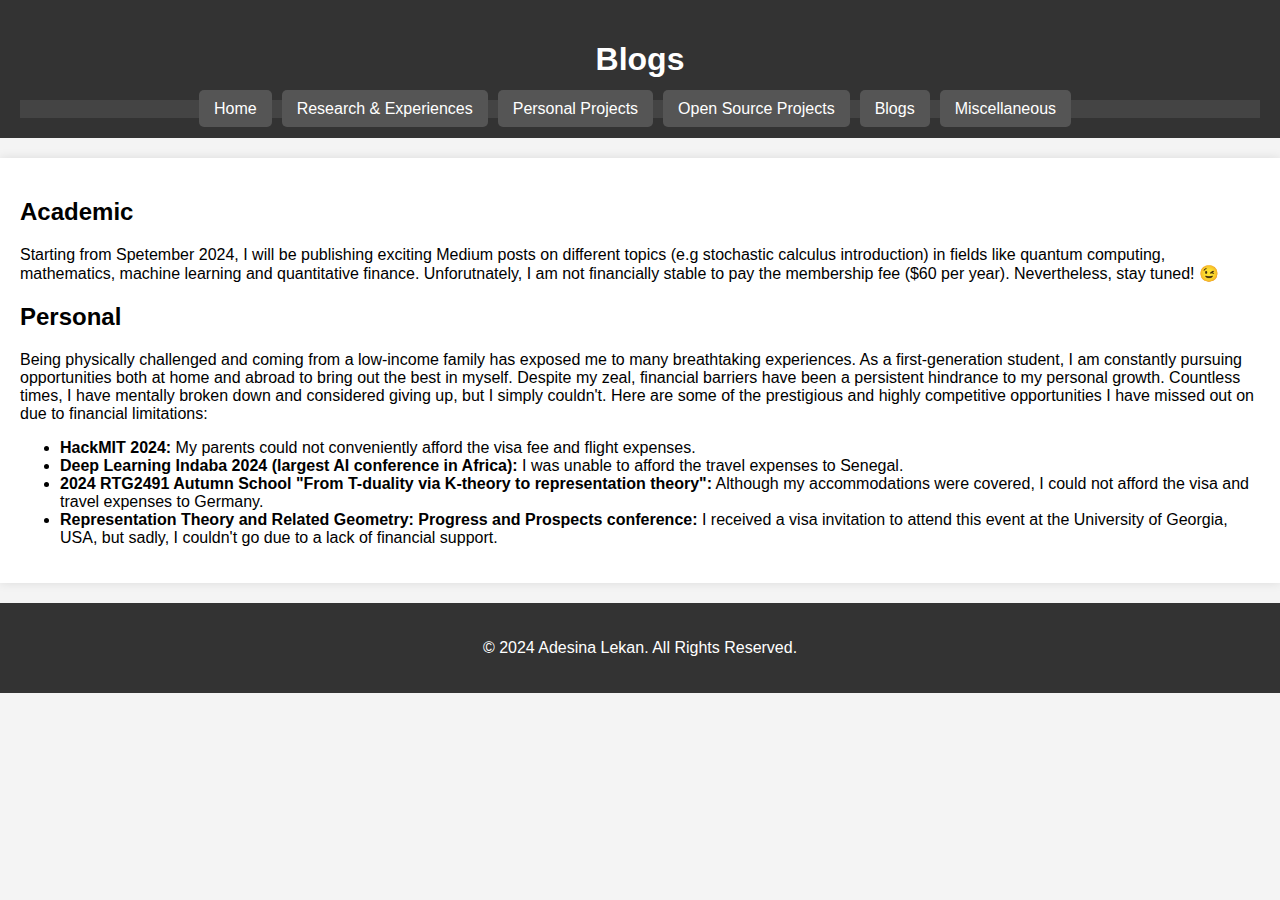
<file: blog.html>
<!DOCTYPE html>
<html lang="en">
<head>
   <meta charset="UTF-8">
   <meta name="viewport" content="width=device-width, initial-scale=1.0">
   <title>Research & Experiences</title>
   <link rel="stylesheet" href="assets/css/style.css">
</head>
<body>
   <header>
     <h1>Blogs</h1>
     <nav>
       <ul>
         <li><a href="index.html">Home</a></li>
         <li><a href="research.html">Research & Experiences</a></li>
         <li><a href="projects.html">Personal Projects</a></li>
         <li><a href="open_source.html">Open Source Projects</a></li>
         <li><a href="blog.html">Blogs</a></li>
         <li><a href="misc.html">Miscellaneous</a></li>
       </ul>
     </nav>
   </header>

   <main>
     <section>
       <h2>Academic</h2>
       <p> Starting from Spetember 2024, I will be publishing exciting Medium posts on different topics (e.g stochastic calculus introduction) in fields like quantum computing, mathematics, machine learning and quantitative finance. Unforutnately, I am not financially stable to pay the membership fee ($60 per year). Nevertheless, stay tuned! &#x1F609;</p>
     </section>
     <section>
       <h2>Personal</h2>
       <p>Being physically challenged and coming from a low-income family has exposed me to many breathtaking experiences. As a first-generation student, I am constantly pursuing opportunities both at home and abroad to bring out the best in myself. Despite my zeal, financial barriers have been a persistent hindrance to my personal growth. Countless times, I have mentally broken down and considered giving up, but I simply couldn't. Here are some of the prestigious and highly competitive opportunities I have missed out on due to financial limitations:
       </p>
       <ul>
        <li><strong>HackMIT 2024:</strong> My parents could not conveniently afford the visa fee and flight expenses.</li>
        <li><strong>Deep Learning Indaba 2024 (largest AI conference in Africa):</strong> I was unable to afford the travel expenses to Senegal.</li>
        <li><strong>2024 RTG2491 Autumn School "From T-duality via K-theory to representation theory":</strong> Although my accommodations were covered, I could not afford the visa and travel expenses to Germany.</li>
        <li><strong>Representation Theory and Related Geometry: Progress and Prospects conference:</strong> I received a visa invitation to attend this event at the University of Georgia, USA, but sadly, I couldn't go due to a lack of financial support.</li>
       </ul>
     </section>
   </main>

   <footer>
     <p>&copy; 2024 Adesina Lekan. All Rights Reserved.</p>
   </footer>
</body>
</html>
</file>
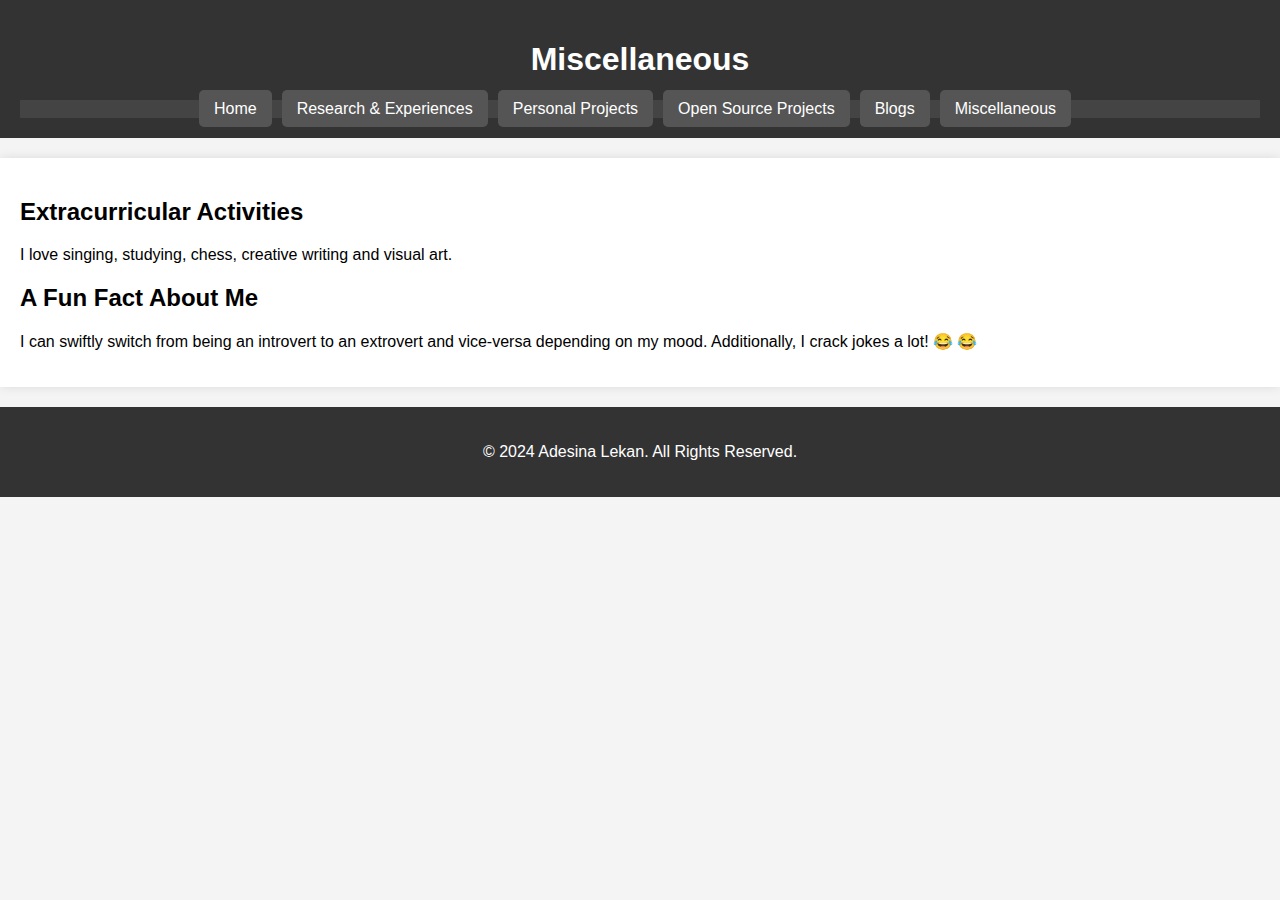
<file: misc.html>
<!DOCTYPE html>
<html lang="en">
<head>
   <meta charset="UTF-8">
   <meta name="viewport" content="width=device-width, initial-scale=1.0">
   <title>Research & Experiences</title>
   <link rel="stylesheet" href="assets/css/style.css">
</head>
<body>
   <header>
     <h1>Miscellaneous</h1>
     <nav>
       <ul>
         <li><a href="index.html">Home</a></li>
         <li><a href="research.html">Research & Experiences</a></li>
         <li><a href="projects.html">Personal Projects</a></li>
         <li><a href="open_source.html">Open Source Projects</a></li>
         <li><a href="blog.html">Blogs</a></li>
         <li><a href="misc.html">Miscellaneous</a></li>
       </ul>
     </nav>
   </header>

   <main>
     <section>
       <h2>Extracurricular Activities</h2>
       <p>I love singing, studying, chess, creative writing and visual art.</p>
     </section>
     <section>
       <h2>A Fun Fact About Me</h2>
       <p>I can swiftly switch from being an introvert to an extrovert and vice-versa depending on my mood. Additionally, I crack jokes a lot! &#x1F602; &#x1F602;</p>
     </section>
   </main>

   <footer>
     <p>&copy; 2024 Adesina Lekan. All Rights Reserved.</p>
   </footer>
</body>
</html>
</file>
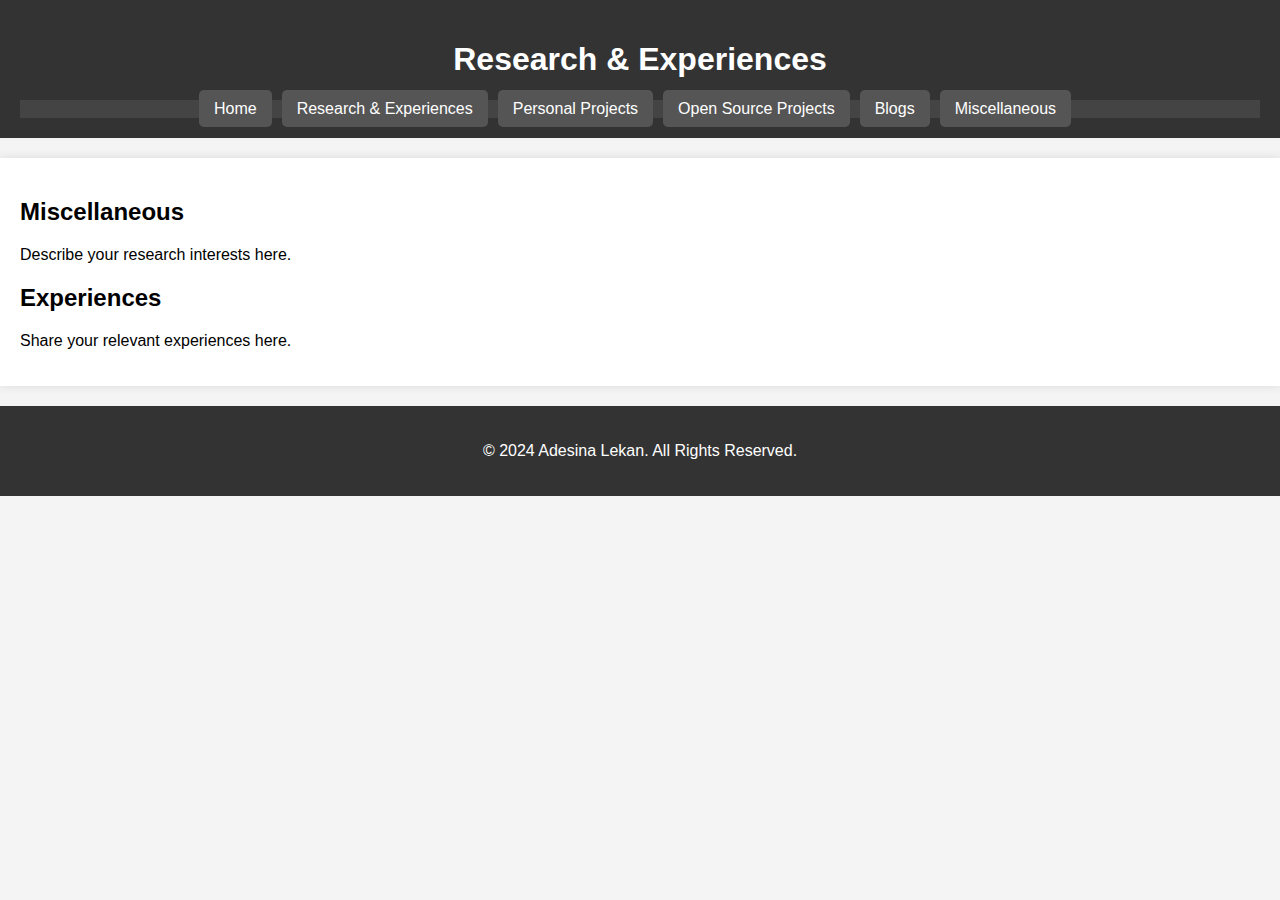
<file: miscellaneous.html>
<!DOCTYPE html>
<html lang="en">
<head>
   <meta charset="UTF-8">
   <meta name="viewport" content="width=device-width, initial-scale=1.0">
   <title>Research & Experiences</title>
   <link rel="stylesheet" href="assets/css/style.css">
</head>
<body>
   <header>
     <h1>Research & Experiences</h1>
     <nav>
       <ul>
         <li><a href="index.html">Home</a></li>
         <li><a href="research.html">Research & Experiences</a></li>
         <li><a href="projects.html">Personal Projects</a></li>
         <li><a href="open_source.html">Open Source Projects</a></li>
         <li><a href="blog.html">Blogs</a></li>
         <li><a href="misc.html">Miscellaneous</a></li>
       </ul>
     </nav>
   </header>

   <main>
     <section>
       <h2>Miscellaneous</h2>
       <p>Describe your research interests here.</p>
     </section>
     <section>
       <h2>Experiences</h2>
       <p>Share your relevant experiences here.</p>
     </section>
   </main>

   <footer>
     <p>&copy; 2024 Adesina Lekan. All Rights Reserved.</p>
   </footer>
</body>
</html>
</file>
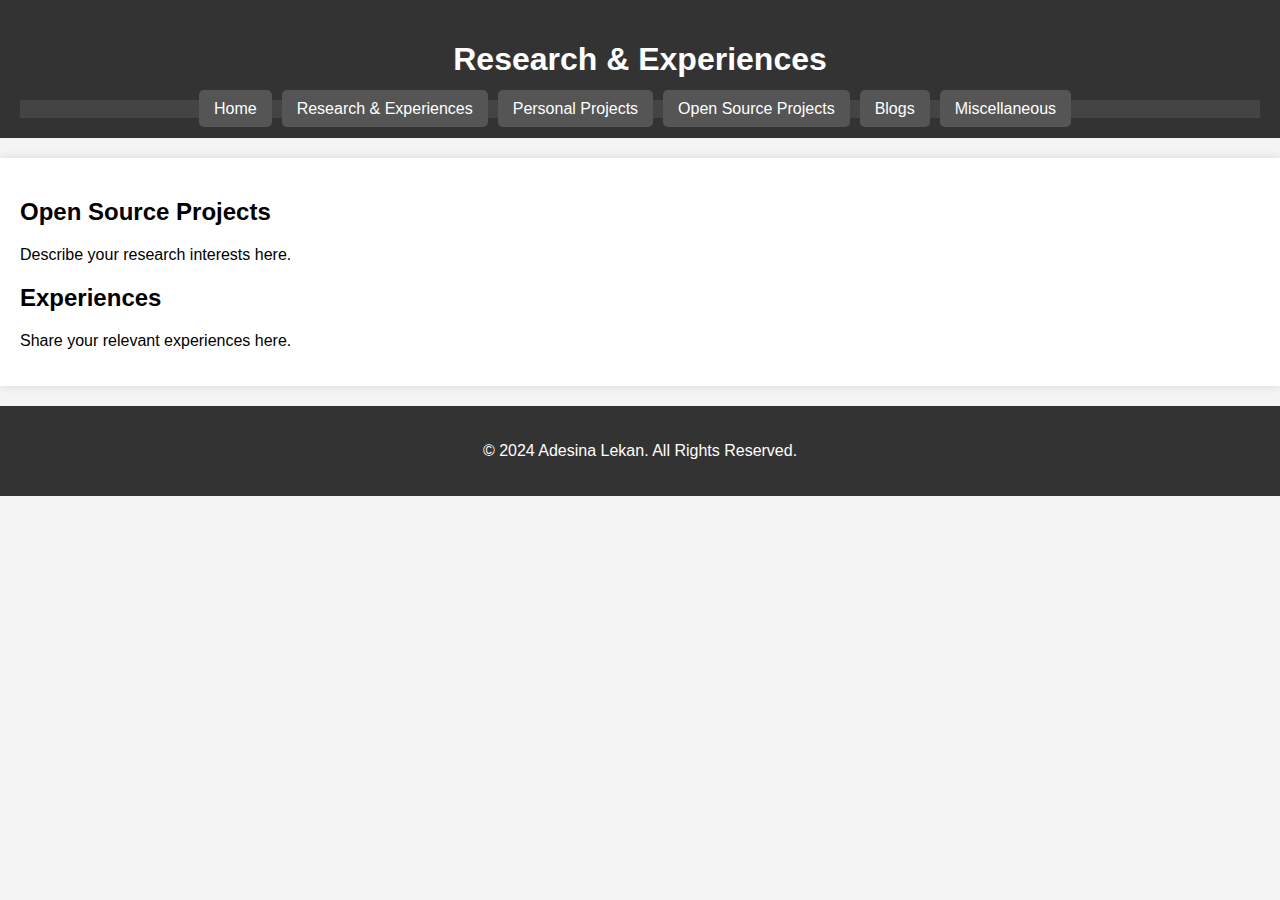
<file: open-source.html>
<!DOCTYPE html>
<html lang="en">
<head>
   <meta charset="UTF-8">
   <meta name="viewport" content="width=device-width, initial-scale=1.0">
   <title>Research & Experiences</title>
   <link rel="stylesheet" href="assets/css/style.css">
</head>
<body>
   <header>
     <h1>Research & Experiences</h1>
     <nav>
       <ul>
         <li><a href="index.html">Home</a></li>
         <li><a href="research.html">Research & Experiences</a></li>
         <li><a href="projects.html">Personal Projects</a></li>
         <li><a href="open_source.html">Open Source Projects</a></li>
         <li><a href="blog.html">Blogs</a></li>
         <li><a href="misc.html">Miscellaneous</a></li>
       </ul>
     </nav>
   </header>

   <main>
     <section>
       <h2>Open Source Projects</h2>
       <p>Describe your research interests here.</p>
     </section>
     <section>
       <h2>Experiences</h2>
       <p>Share your relevant experiences here.</p>
     </section>
   </main>

   <footer>
     <p>&copy; 2024 Adesina Lekan. All Rights Reserved.</p>
   </footer>
</body>
</html>
</file>
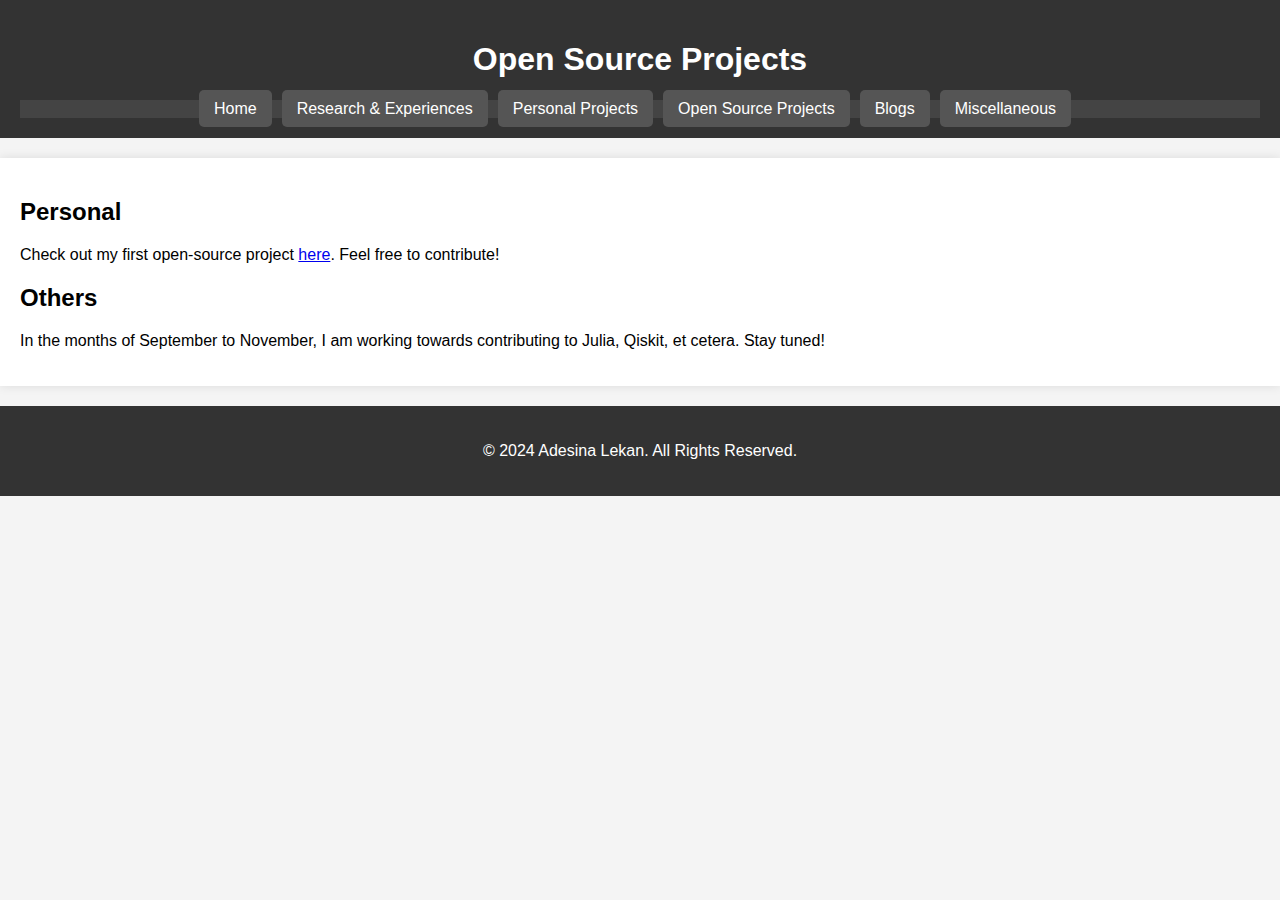
<file: open_source.html>
<!DOCTYPE html>
<html lang="en">
<head>
   <meta charset="UTF-8">
   <meta name="viewport" content="width=device-width, initial-scale=1.0">
   <title>Research & Experiences</title>
   <link rel="stylesheet" href="assets/css/style.css">
</head>
<body>
   <header>
     <h1>Open Source Projects</h1>
     <nav>
       <ul>
         <li><a href="index.html">Home</a></li>
         <li><a href="research.html">Research & Experiences</a></li>
         <li><a href="projects.html">Personal Projects</a></li>
         <li><a href="open_source.html">Open Source Projects</a></li>
         <li><a href="blog.html">Blogs</a></li>
         <li><a href="misc.html">Miscellaneous</a></li>
       </ul>
     </nav>
   </header>

   <main>
     <section>
       <h2>Personal</h2>
       <p>Check out my first open-source project <a href="https://github.com/limitless-100/Mathematics-Mastery-Resources---from-high-school-to-graduate-level">here</a>. Feel free to contribute!</p>
     </section>
     <section>
       <h2>Others</h2>
       <p>In the months of September to November, I am working towards contributing to Julia, Qiskit, et cetera. Stay tuned!</p>
     </section>
   </main>

   <footer>
     <p>&copy; 2024 Adesina Lekan. All Rights Reserved.</p>
   </footer>
</body>
</html>
</file>
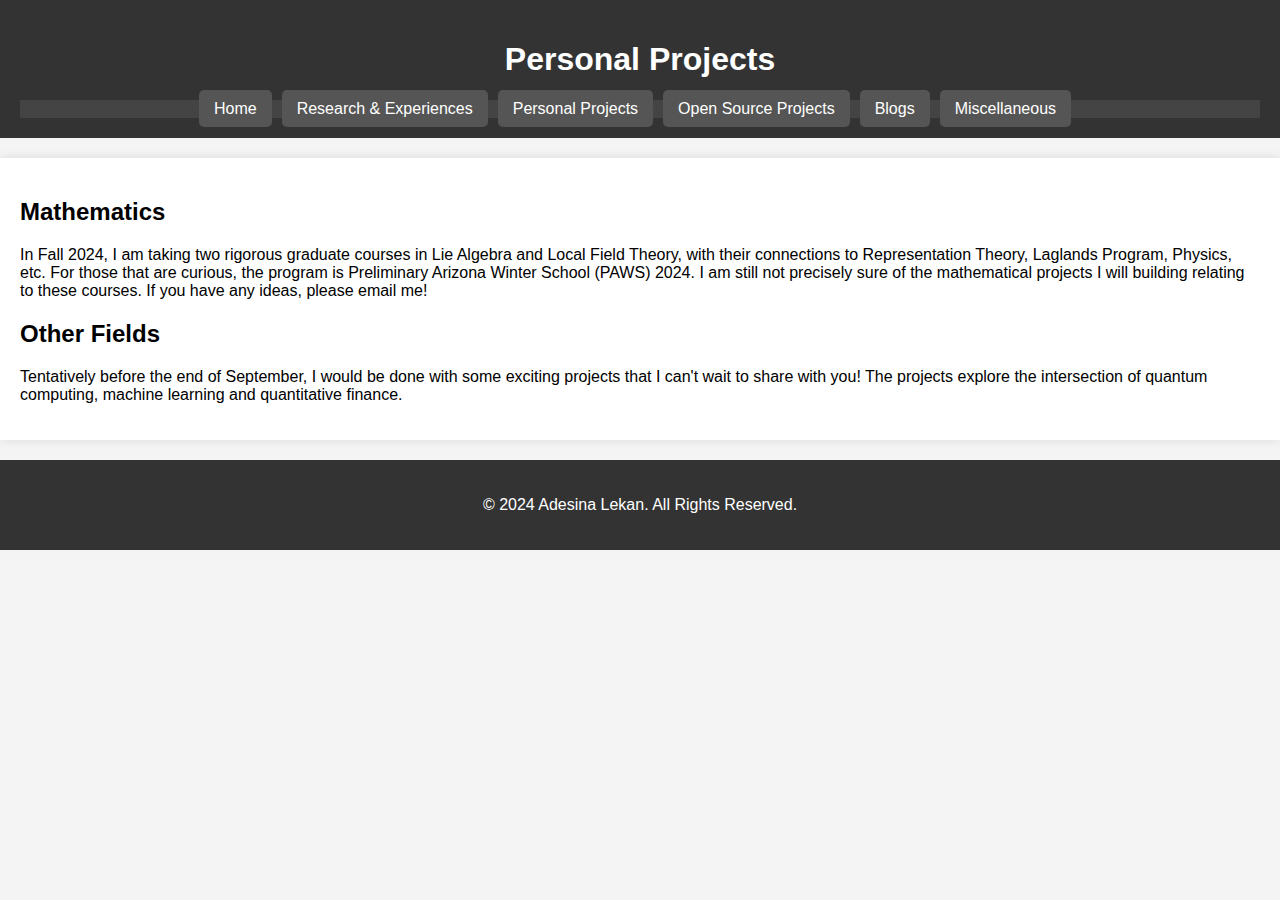
<file: projects.html>
<!DOCTYPE html>
<html lang="en">
<head>
   <meta charset="UTF-8">
   <meta name="viewport" content="width=device-width, initial-scale=1.0">
   <title>Research & Experiences</title>
   <link rel="stylesheet" href="assets/css/style.css">
</head>
<body>
   <header>
     <h1>Personal Projects</h1>
     <nav>
       <ul>
         <li><a href="index.html">Home</a></li>
         <li><a href="research.html">Research & Experiences</a></li>
         <li><a href="projects.html">Personal Projects</a></li>
         <li><a href="open_source.html">Open Source Projects</a></li>
         <li><a href="blog.html">Blogs</a></li>
         <li><a href="misc.html">Miscellaneous</a></li>
       </ul>
     </nav>
   </header>

   <main>
     <section>
       <h2>Mathematics</h2>
       <p>In Fall 2024, I am taking two rigorous graduate courses in Lie Algebra and Local Field Theory, with their connections to Representation Theory, Laglands Program, Physics, etc. For those that are curious, the program is Preliminary Arizona Winter School (PAWS) 2024. I am still not precisely sure of the mathematical projects I will building relating to these courses. If you have any ideas, please email me!</p>
     </section>
     <section>
       <h2>Other Fields</h2>
       <p>Tentatively before the end of September, I would be done with some exciting projects that I can't wait to share with you! The projects explore the intersection of quantum computing, machine learning and quantitative finance.</p>
     </section>
   </main>

   <footer>
     <p>&copy; 2024 Adesina Lekan. All Rights Reserved.</p>
   </footer>
</body>
</html>
</file>
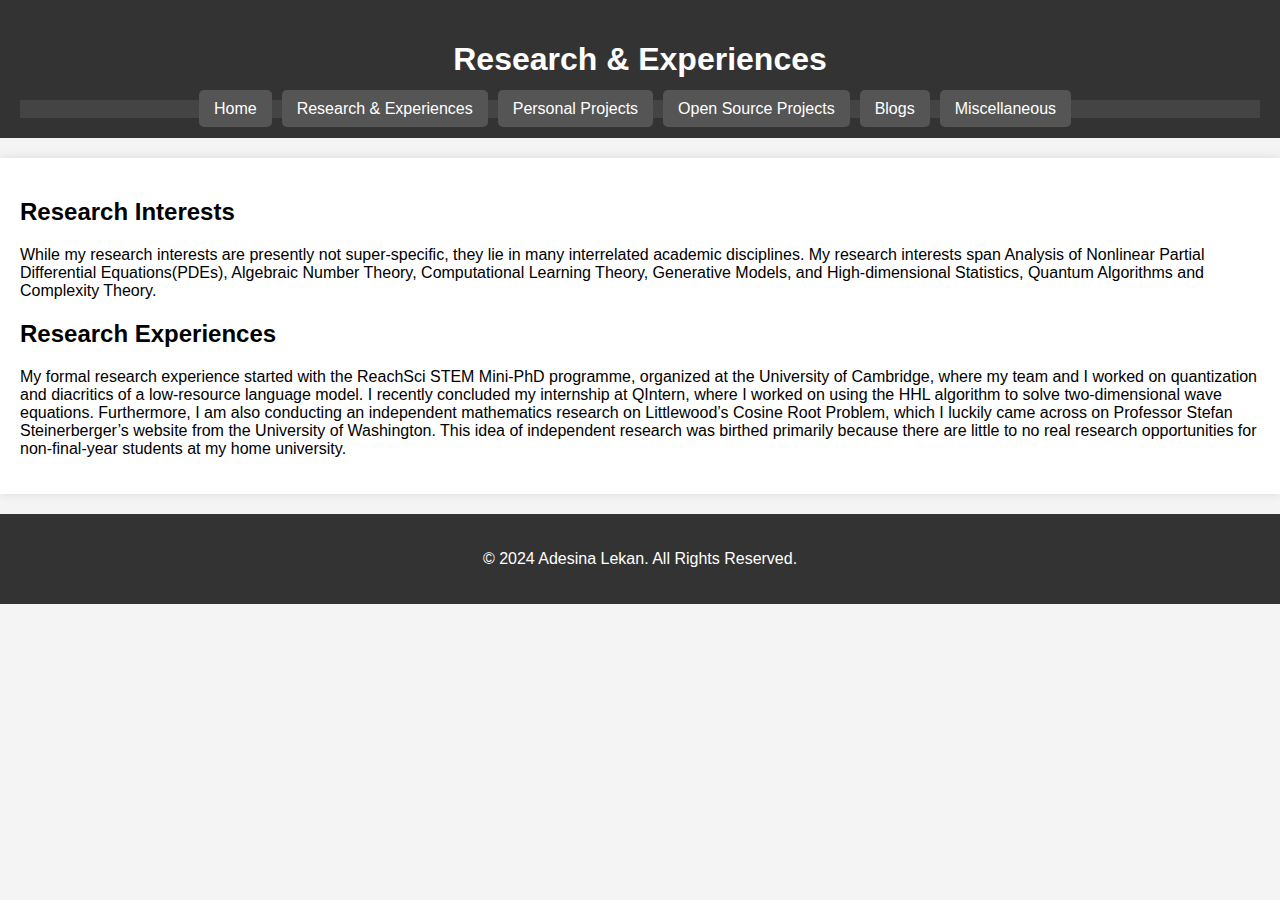
<file: research.html>
<!DOCTYPE html>
<html lang="en">
<head>
   <meta charset="UTF-8">
   <meta name="viewport" content="width=device-width, initial-scale=1.0">
   <title>Research & Experiences</title>
   <link rel="stylesheet" href="assets/css/style.css">
</head>
<body>
   <header>
     <h1>Research & Experiences</h1>
     <nav>
       <ul>
         <li><a href="index.html">Home</a></li>
         <li><a href="research.html">Research & Experiences</a></li>
         <li><a href="projects.html">Personal Projects</a></li>
         <li><a href="open_source.html">Open Source Projects</a></li>
         <li><a href="blog.html">Blogs</a></li>
         <li><a href="misc.html">Miscellaneous</a></li>
       </ul>
     </nav>
   </header>

   <main>
     <section>
       <h2>Research Interests</h2>
       <p>While my research interests are presently not super-specific, they lie in many interrelated academic disciplines. My research interests span Analysis of Nonlinear Partial Differential Equations(PDEs), Algebraic Number Theory, Computational Learning Theory, Generative Models, and High-dimensional Statistics, Quantum Algorithms and Complexity Theory.</p>
     </section>
     <section>
       <h2>Research Experiences</h2>
       <p>My formal research experience started with the ReachSci STEM Mini-PhD programme, organized at the University of Cambridge, where my team and I worked on quantization and diacritics of a low-resource language model. I recently concluded my internship at QIntern, where I worked on using the HHL algorithm to solve two-dimensional wave equations. Furthermore, I am also conducting an independent mathematics research on Littlewood’s Cosine Root Problem, which I luckily came across on Professor Stefan Steinerberger’s website from the University of Washington. This idea of independent research was birthed primarily because there are little to no real research opportunities for non-final-year students at my home university.</p>
     </section>
   </main>

   <footer>
     <p>&copy; 2024 Adesina Lekan. All Rights Reserved.</p>
   </footer>
</body>
</html>
</file>
<file: assets/css/style.css>
/* assets/css/style.css */
body {
  font-family: 'Roboto', sans-serif;
  margin: 0;
  padding: 0;
  background-color: #f4f4f4;
  overflow-x: hidden; /* Prevent horizontal scrolling */
}

header {
  background-color: #333;
  color: white;
  padding: 20px;
  text-align: center;
  position: relative;
}

nav ul {
  list-style-type: none;
  padding: 0;
  background-color: #444;
  margin: 0;
  display: flex;
  justify-content: center;
  flex-wrap: wrap; /* Allows wrapping of items on smaller screens */
}

nav ul li {
  margin-right: 10px;
}

nav ul li a {
  color: white;
  text-decoration: none;
  padding: 10px 15px;
  background-color: #555;
  border-radius: 5px;
}

nav ul li a:hover {
  background-color: #777;
}

main {
  padding: 20px;
  background-color: white;
  margin: 20px auto;
  max-width: 100%;
  box-shadow: 0 0 10px rgba(0, 0, 0, 0.1);
}

footer {
  text-align: center;
  padding: 20px;
  background-color: #333;
  color: white;
}

/* Media query for mobile responsiveness */
@media (max-width: 768px) {
  header {
    padding: 15px;
  }

  nav ul {
    flex-direction: column;
  }

  nav ul li {
    margin-right: 0;
    margin-bottom: 10px;
  }

  main {
    margin: 10px;
    padding: 15px;
  }
}
</file>
